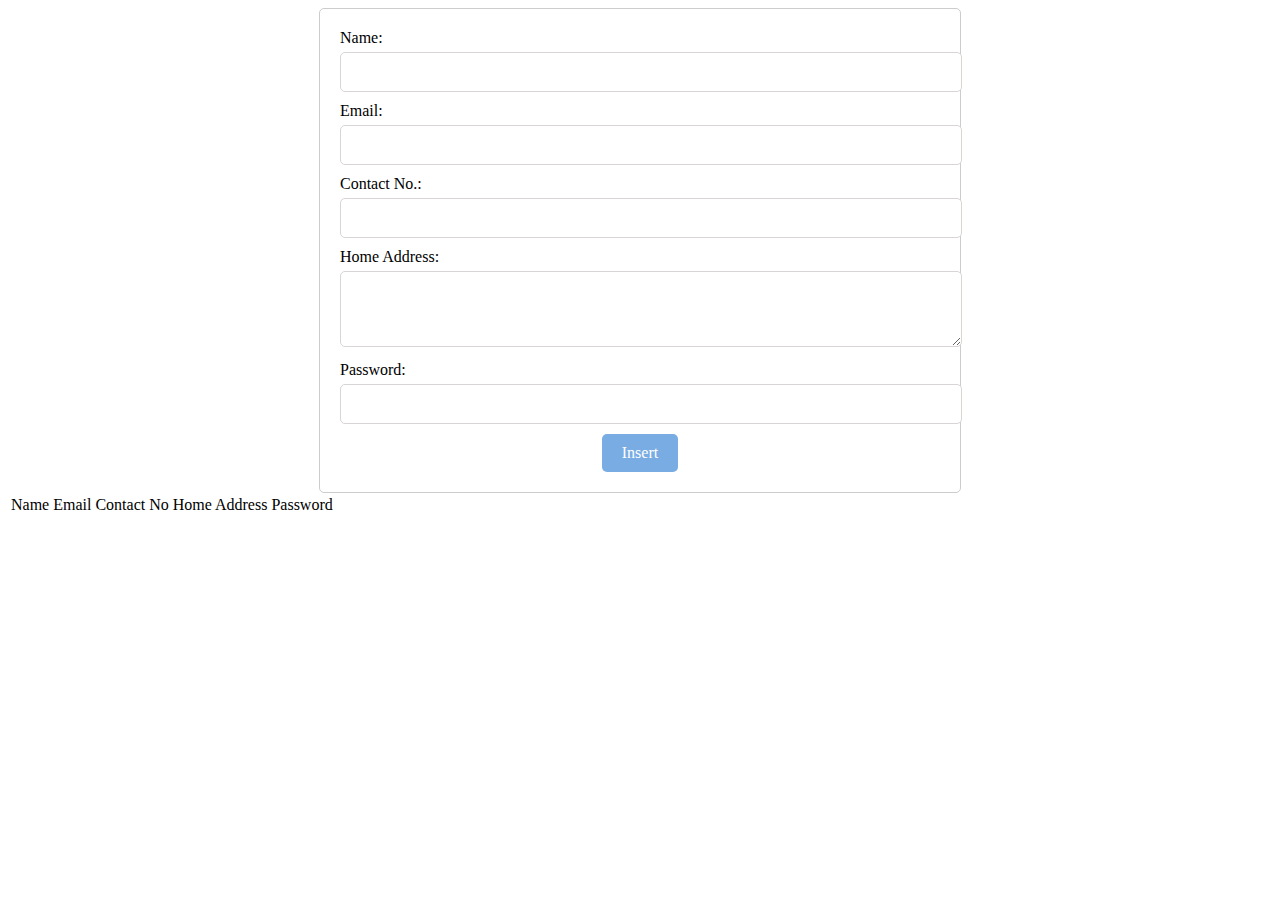
<file: 2/index.html>
<!DOCTYPE html>
<html lang="en">
<head>
    <meta charset="UTF-8">
    <meta http-equiv="X-UA-Compatible" content="IE=edge">
    <meta name="viewport" content="width=device-width, initial-scale=1.0">
    <title>Document</title>
    <link rel="stylesheet" href="style.css">
</head>
<body>
    <form action="insert_user.php" method="post">
        <label for="name">Name:</label>
        <input type="text" id="name" name="name" required>
        
        <label for="email">Email:</label>
        <input type="email" id="email" name="email" required>
        
        <label for="contact_no">Contact No.:</label>
        <input type="tel" id="contact_no" name="contact_no" required>
        
        <label for="home_address">Home Address:</label>
        <textarea id="home_address" name="home_address" rows="3" required></textarea>
        
        <label for="password">Password:</label>
        <input type="password" id="password" name="password" required>
        
        <button type="submit">Insert</button>
      </form>
      <table>
        <thead>
            <tr id="td">
                <td>Name</td>
                <td>Email</td>
                <td>Contact No</td>
                <td>Home Address</td>
                <td>Password</td>
            </tr>
        </thead>
      </table>


</body>
</html>
</file>
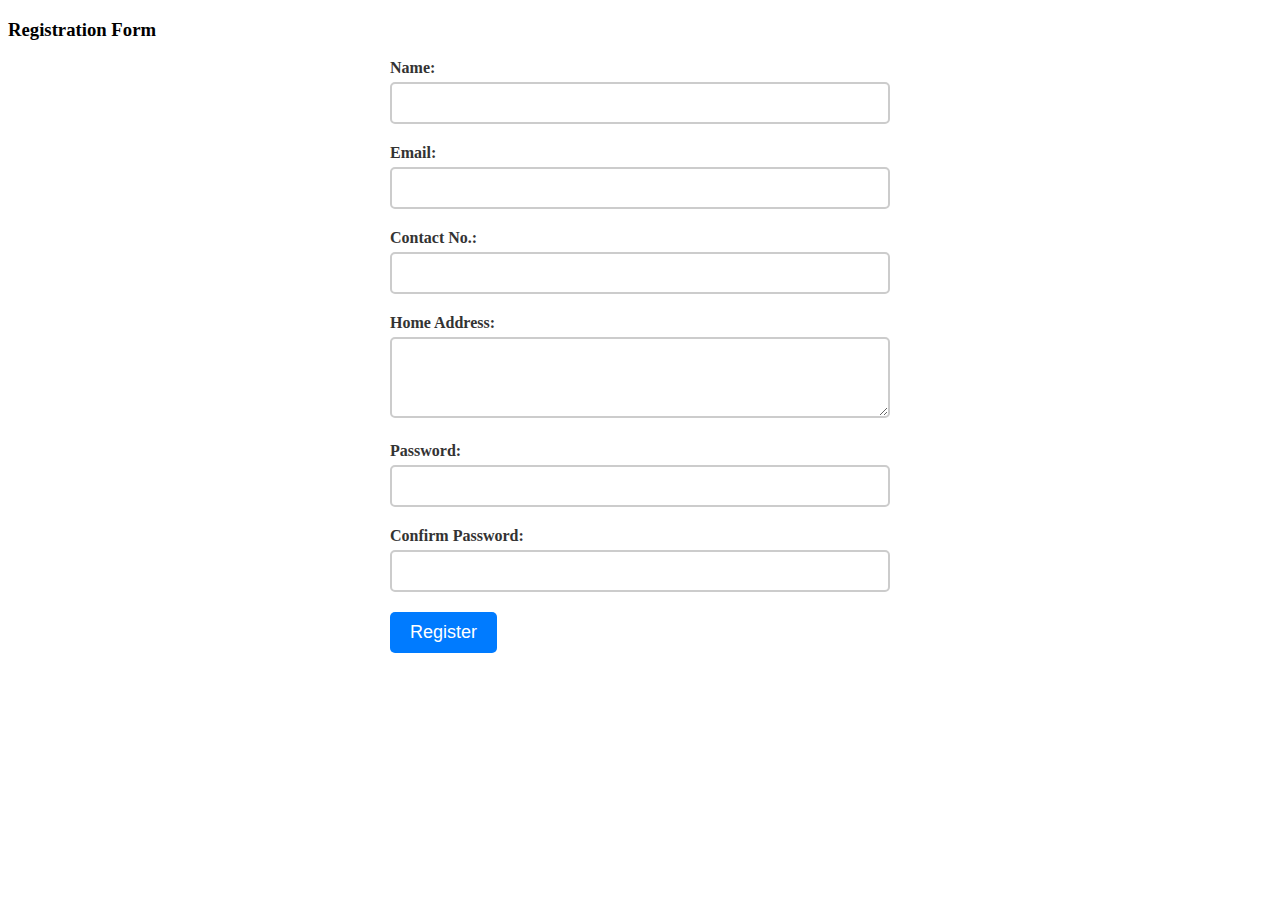
<file: New folder/index.html>
<!DOCTYPE html>
<html lang="en">

<head>
    <meta charset="UTF-8">
    <meta http-equiv="X-UA-Compatible" content="IE=edge">
    <meta name="viewport" content="width=device-width, initial-scale=1.0">

    <title>Document</title>
    <link rel="stylesheet" href="style.css">
    <link rel="stylesheet" href="https://cdn.jsdelivr.net/npm/bootstrap-icons@1.10.3/font/bootstrap-icons.css">
</head>

<body>
    <div class="mainForm">
        <h3>Registration Form</h3>
    <div class="container">
        <div class="row m-0">
            <div class="col-md-12 p-0 pt-4 pb-4">
                <form action="sendMassage.php" method="post">
                    <div class="form-group">
                      <label for="name">Name:</label>
                      <input type="text" id="name" name="Fname" required>
                    </div>
                    <div class="form-group">
                      <label for="email">Email:</label>
                      <input type="email" id="email" name="Femail" required>
                    </div>
                    <div class="form-group">
                      <label for="contact_no">Contact No.:</label>
                      <input type="tel" id="contact_no" name="Fnumber" pattern="[0-9]{10}" required>
                    </div>
                    <div class="form-group">
                      <label for="home_address">Home Address:</label>
                      <textarea id="home_address" name="'Faddress" rows="3" required></textarea>
                    </div>
                    <div class="form-group">
                      <label for="password">Password:</label>
                      <input type="password" id="password" name="Fpassword" required>
                    </div>
                    <div class="form-group">
                      <label for="confirm_password">Confirm Password:</label>
                      <input type="password" id="confirm_password" name="confirm_password" required>
                    </div>
                    <a href="loginform.html"><button type="submit">Register</button></a>
                  </form>

            </div>
        </div>

    </div>


</div>
    <script src="https://cdn.jsdelivr.net/npm/bootstrap@5.3.0-alpha1/dist/js/bootstrap.bundle.min.js"></script>
</body>

</html>
</file>
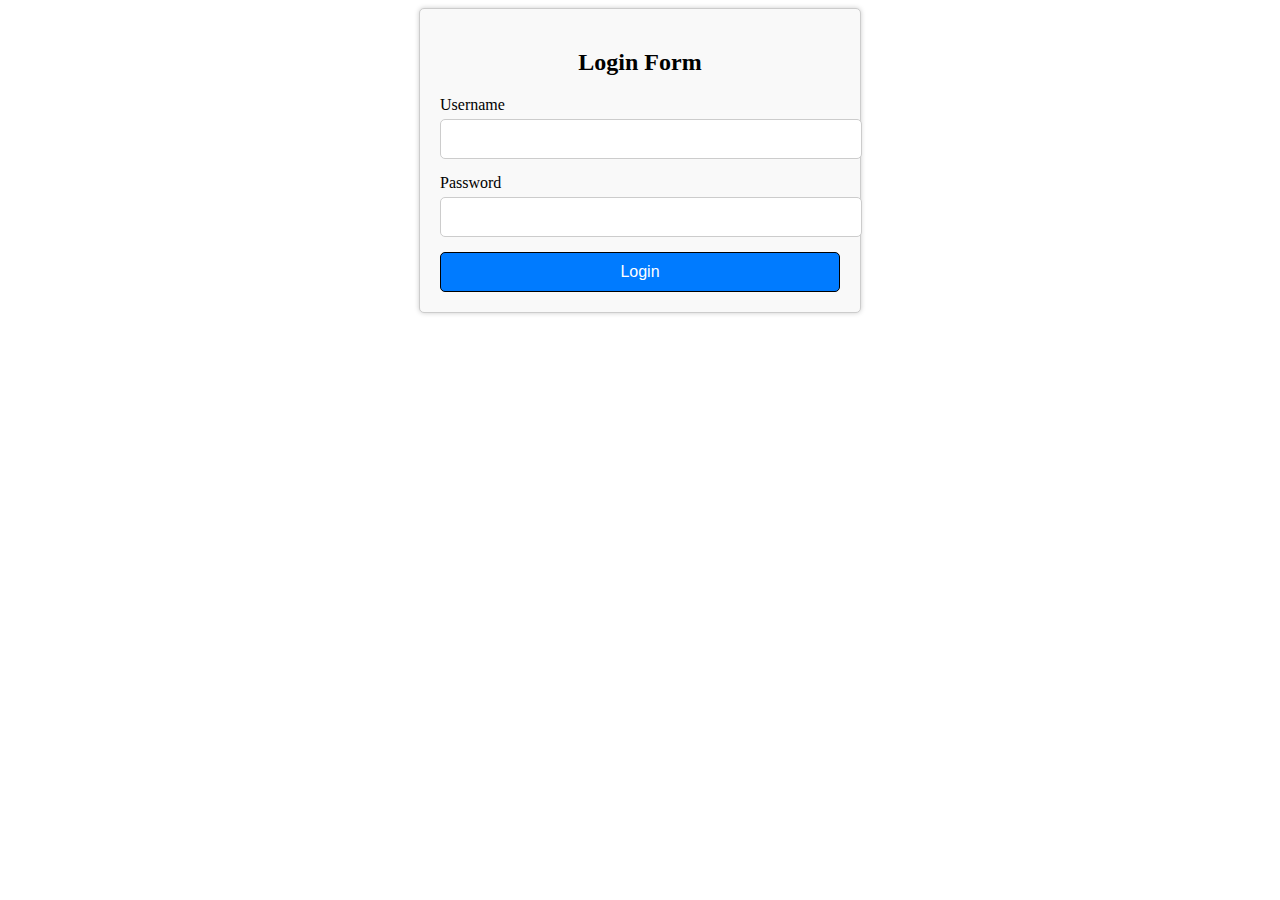
<file: New folder/loginform.html>
<!DOCTYPE html>
<html lang="en">
<head>
    <meta charset="UTF-8">
    <meta http-equiv="X-UA-Compatible" content="IE=edge">
    <meta name="viewport" content="width=device-width, initial-scale=1.0">
    <title>Document</title>
    <link rel="stylesheet" href="logstyle.css">
</head>
<body>
    <div class="login-form">
        <h2>Login Form</h2>
        <form action="#" method="post">
          <div class="form-group">
            <label for="username">Username</label>
            <input type="text" id="username" name="username" required>
          </div>
          <div class="form-group">
            <label for="password">Password</label>
            <input type="password" id="password" name="password" required>
          </div>
          <button type="submit">Login</button>
        </form>
      </div>
</body>
</html>
</file>
<file: 2/style.css>
form {
    max-width: 600px;
    margin: 0 auto;
    padding: 20px;
    border: 1px solid #ccc;
    border-radius: 5px;
    background-color: #fff;
  }
  
  label {
    display: block;
    margin-bottom: 5px;
  }
  
  input[type="text"],
  input[type="email"],
  input[type="tel"],
  input[type="password"],
  textarea {
    width: 100%;
    padding: 10px;
    margin-bottom: 10px;
    border: 1px solid #dad5d5;
    border-radius: 5px;
    font-size: 16px;
    font-family: inherit;
  }
  
  button[type="submit"] {
    display: block;
    margin: 0 auto;
    padding: 10px 20px;
    border: none;
    border-radius: 5px;
    background-color: #78ace3;
    color: #fff;
    font-size: 16px;
    font-family: inherit;
    cursor: pointer;
  }
  
  button[type="submit"]:hover {
    background-color: #044c99;
  }
  #td{
    width: 85%;
    margin-left: 50px;

}
</file>
<file: New folder/style.css>
form {
    max-width: 500px;
    margin: 0 auto;
  }
  
  .form-group {
    margin-bottom: 20px;
  }
  
  label {
    display: block;
    margin-bottom: 5px;
    font-weight: bold;
    font-size: 16px;
    color: #333;
  }
  
  input[type="text"],
  input[type="email"],
  input[type="tel"],
  textarea,
  input[type="password"] {
    border: 2px solid #ccc;
    border-radius: 5px;
    padding: 10px;
    font-size: 16px;
    width: 100%;
    box-sizing: border-box;
  }
  
  input[type="text"]:focus,
  input[type="email"]:focus,
  input[type="tel"]:focus,
  textarea:focus,
  input[type="password"]:focus {
    border-color: #007bff;
  }
  
  button[type="submit"] {
    background-color: #007bff;
    color: #fff;
    border: none;
    border-radius: 5px;
    padding: 10px 20px;
    font-size: 18px;
    cursor: pointer;
  }
  
  button[type="submit"]:hover {
    background-color: #0062cc;
  }
</file>
<file: New folder/logstyle.css>
.login-form {
    max-width: 400px;
    margin: 0 auto;
    padding: 20px;
    border: 1px solid #ccc;
    border-radius: 5px;
    background-color: #f9f9f9;
    box-shadow: 0px 0px 5px #ccc;
  }
  
  .login-form h2 {
    text-align: center;
    margin-bottom: 20px;
  }
  
  .form-group {
    margin-bottom: 15px;
  }
  
  .form-group label {
    display: block;
    margin-bottom: 5px;
  }
  
  .form-group input {
    width: 100%;
    padding: 10px;
    border: 1px solid #ccc;
    border-radius: 5px;
    font-size: 16px;
  }
  
  button[type="submit"] {
    display: block;
    width: 100%;
    padding: 10px;
    margin-top: 15px;
    border: 1px solid black;
    border-radius: 5px;
    background-color: #007bff;
    color: #fff;
    font-size: 16px;
    cursor: pointer;
  }
  button:hover{
    color: black;
}
  
  button[type="submit"]:hover {
    background-color: #0069d9;
  }
  This code will produce a simple and beautiful login form with a border, a box shadow, and a blue submit button. Feel free to modify the code to suit your needs.
</file>
